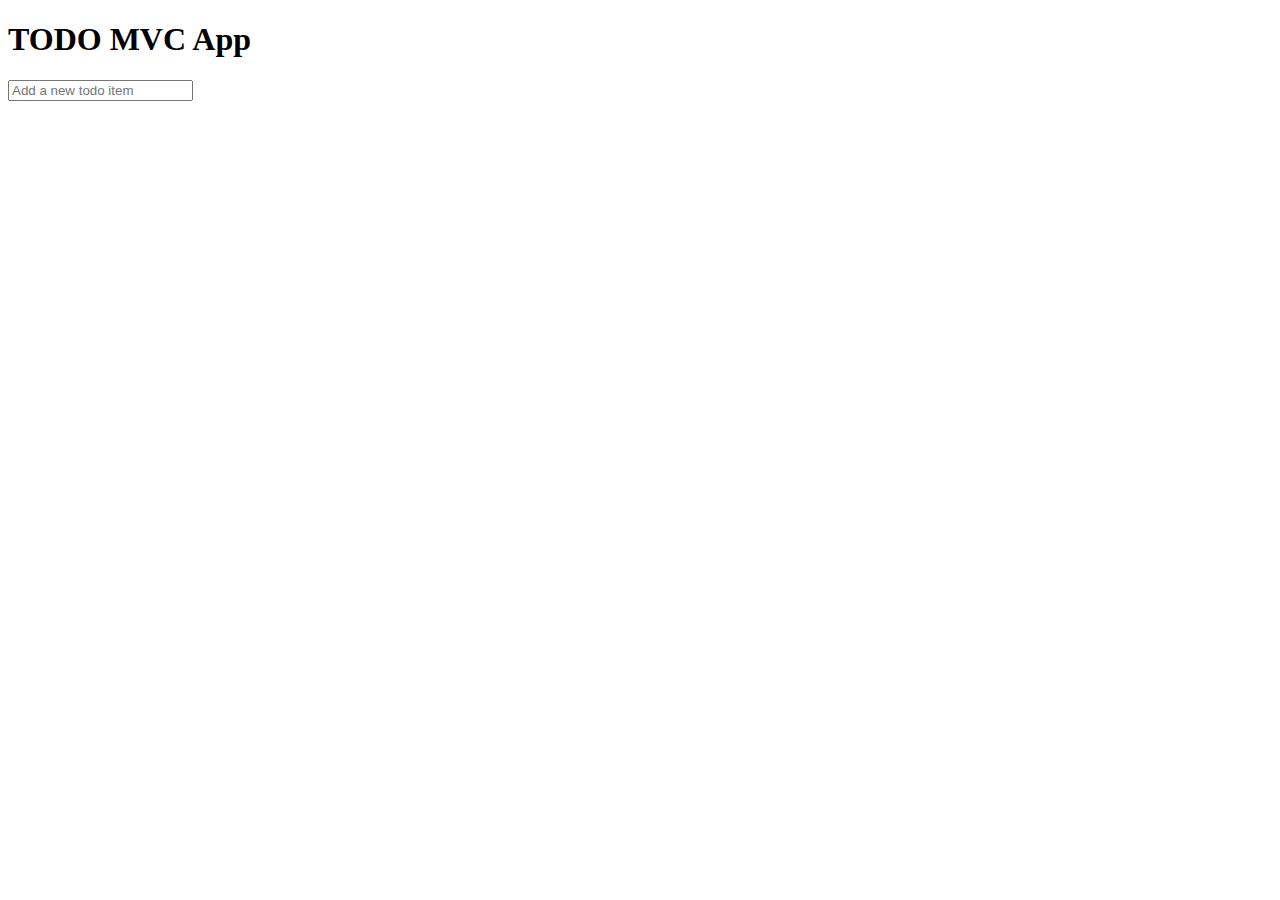
<file: app/index.html>
<!DOCTYPE html>
<html lang="en">
<head>
  <meta charset="UTF-8">
  <meta name="viewport" content="width=device-width, initial-scale=1.0">
  <title>TODO MVC App</title>
  <style>
    .todo-item {
      margin-bottom: 5px;
    }
  </style>
</head>
<body>
  <h1>TODO MVC App</h1>

  <input type="text" id="todo-input" placeholder="Add a new todo item">
  <footer id="footer">
    <button id="view-all">All</button>
    <button id="view-completed">Completed</button>
    <button id="view-incomplete">Incomplete</button>
    <h2 id="total-count"></h2>
    <h2 id="completed-count"></h2>
  </footer>
  
  <button id="delete-completed">Delete Completed</button>
  <ul id="todo-list"></ul>
  
  <script src="framework/framework.js"></script>
  <script src="app.js"></script>
</body>
</html>
</file>
